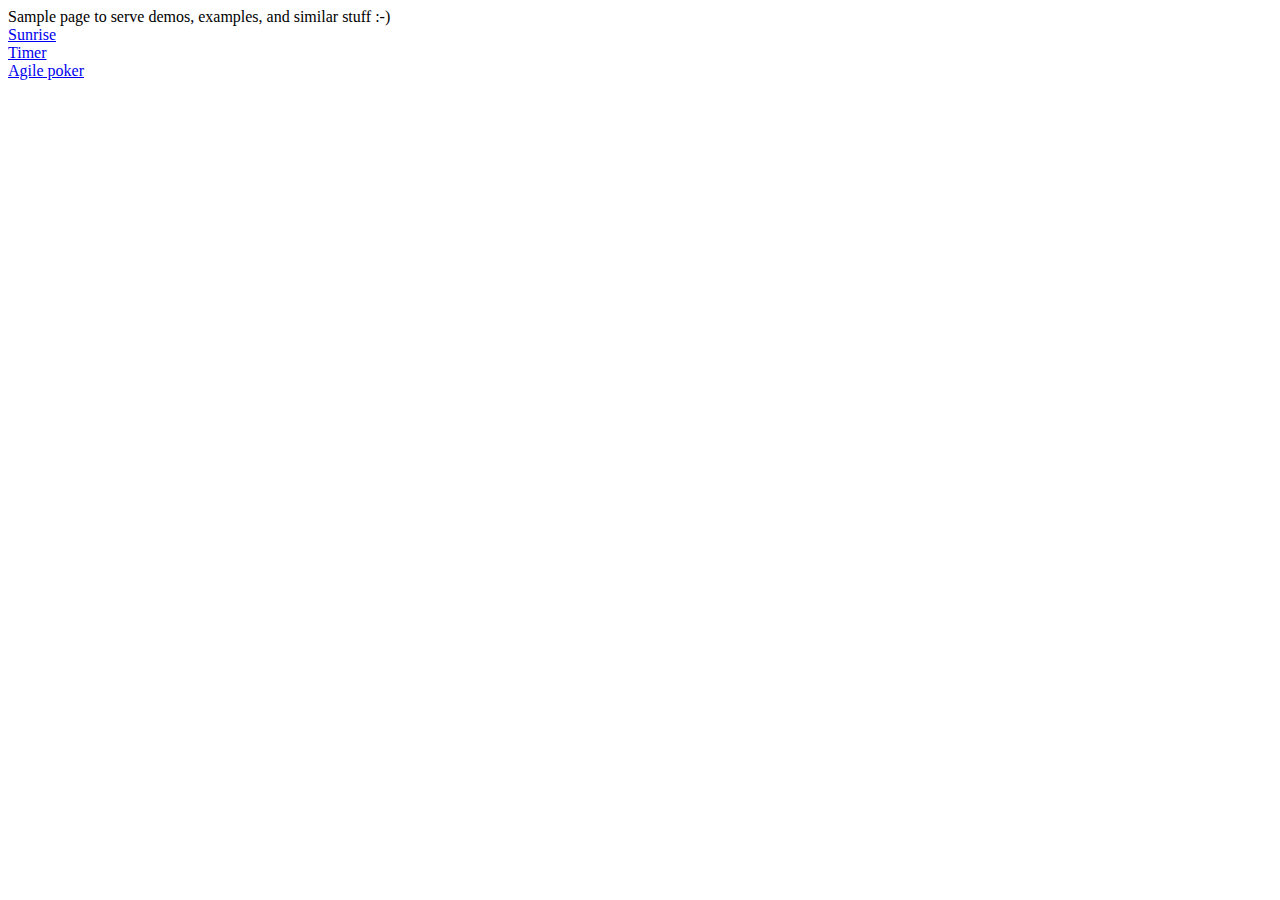
<file: index.html>
<html>
<body>
  Sample page to serve demos, examples, and similar stuff :-)<br />
  <a href="sunrise/sunrise.html">Sunrise</a><br />
  <a href="timer/timer.html">Timer</a><br />
  <a href="agile/Agile.html">Agile poker</a><br />
</body>
</html>
</file>
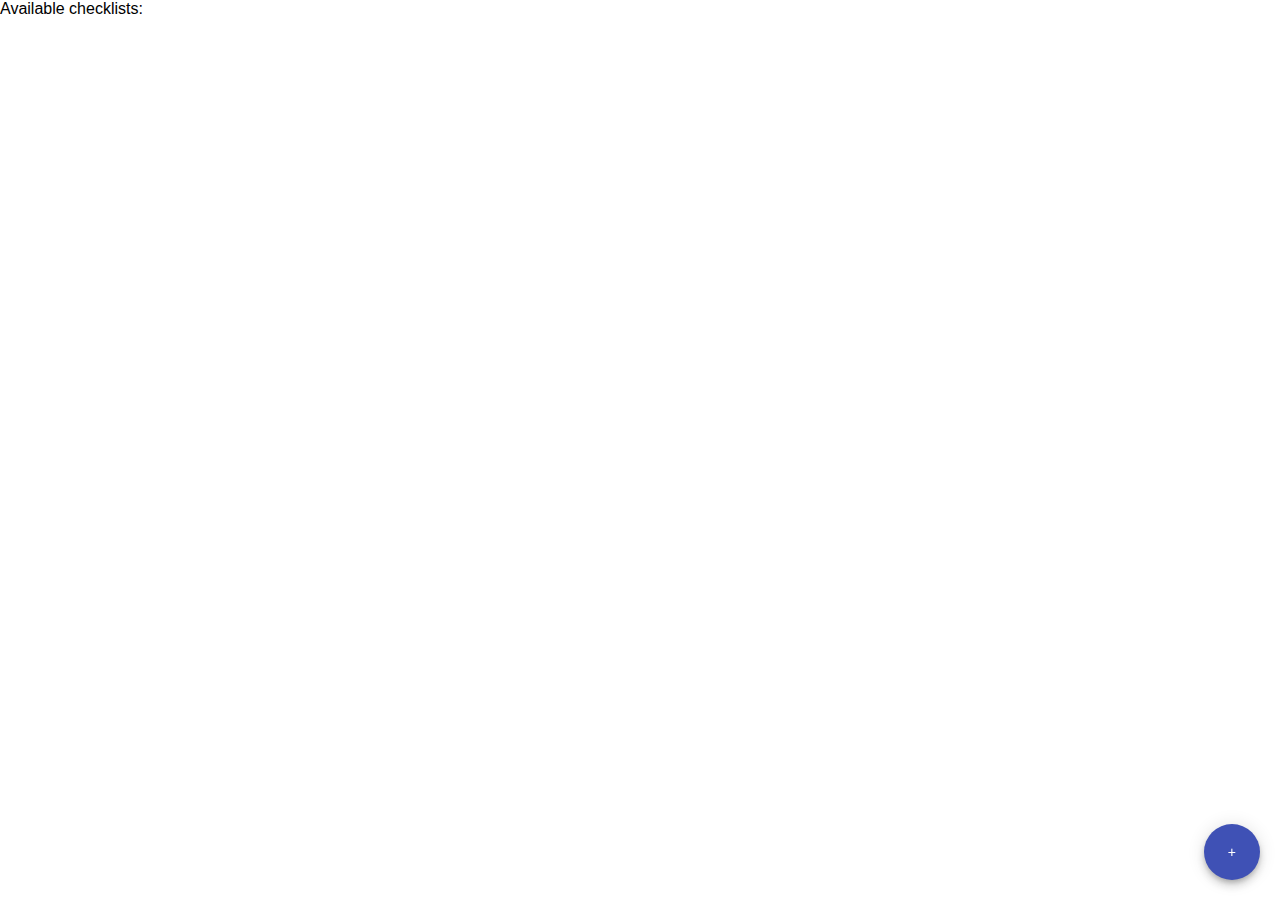
<file: checklist/index.html>
<!doctype html><html lang="en"><head><meta charset="utf-8"/><link rel="icon" href="/checklist/favicon.ico"/><meta name="viewport" content="width=device-width,initial-scale=1"/><meta name="theme-color" content="#000000"/><meta name="description" content="Web site created using create-react-app"/><link rel="apple-touch-icon" href="/checklist/logo192.png"/><link rel="manifest" href="/checklist/manifest.json"/><title>React App</title><link href="/checklist/static/css/main.5f361e03.chunk.css" rel="stylesheet"></head><body><noscript>You need to enable JavaScript to run this app.</noscript><div id="root"></div><script>!function(e){function r(r){for(var n,l,c=r[0],i=r[1],f=r[2],p=0,s=[];p<c.length;p++)l=c[p],Object.prototype.hasOwnProperty.call(o,l)&&o[l]&&s.push(o[l][0]),o[l]=0;for(n in i)Object.prototype.hasOwnProperty.call(i,n)&&(e[n]=i[n]);for(a&&a(r);s.length;)s.shift()();return u.push.apply(u,f||[]),t()}function t(){for(var e,r=0;r<u.length;r++){for(var t=u[r],n=!0,c=1;c<t.length;c++){var i=t[c];0!==o[i]&&(n=!1)}n&&(u.splice(r--,1),e=l(l.s=t[0]))}return e}var n={},o={1:0},u=[];function l(r){if(n[r])return n[r].exports;var t=n[r]={i:r,l:!1,exports:{}};return e[r].call(t.exports,t,t.exports,l),t.l=!0,t.exports}l.m=e,l.c=n,l.d=function(e,r,t){l.o(e,r)||Object.defineProperty(e,r,{enumerable:!0,get:t})},l.r=function(e){"undefined"!=typeof Symbol&&Symbol.toStringTag&&Object.defineProperty(e,Symbol.toStringTag,{value:"Module"}),Object.defineProperty(e,"__esModule",{value:!0})},l.t=function(e,r){if(1&r&&(e=l(e)),8&r)return e;if(4&r&&"object"==typeof e&&e&&e.__esModule)return e;var t=Object.create(null);if(l.r(t),Object.defineProperty(t,"default",{enumerable:!0,value:e}),2&r&&"string"!=typeof e)for(var n in e)l.d(t,n,function(r){return e[r]}.bind(null,n));return t},l.n=function(e){var r=e&&e.__esModule?function(){return e.default}:function(){return e};return l.d(r,"a",r),r},l.o=function(e,r){return Object.prototype.hasOwnProperty.call(e,r)},l.p="/checklist/";var c=this.webpackJsonpchecklister=this.webpackJsonpchecklister||[],i=c.push.bind(c);c.push=r,c=c.slice();for(var f=0;f<c.length;f++)r(c[f]);var a=i;t()}([])</script><script src="/checklist/static/js/2.46e9acab.chunk.js"></script><script src="/checklist/static/js/main.3c47b157.chunk.js"></script></body></html>
</file>
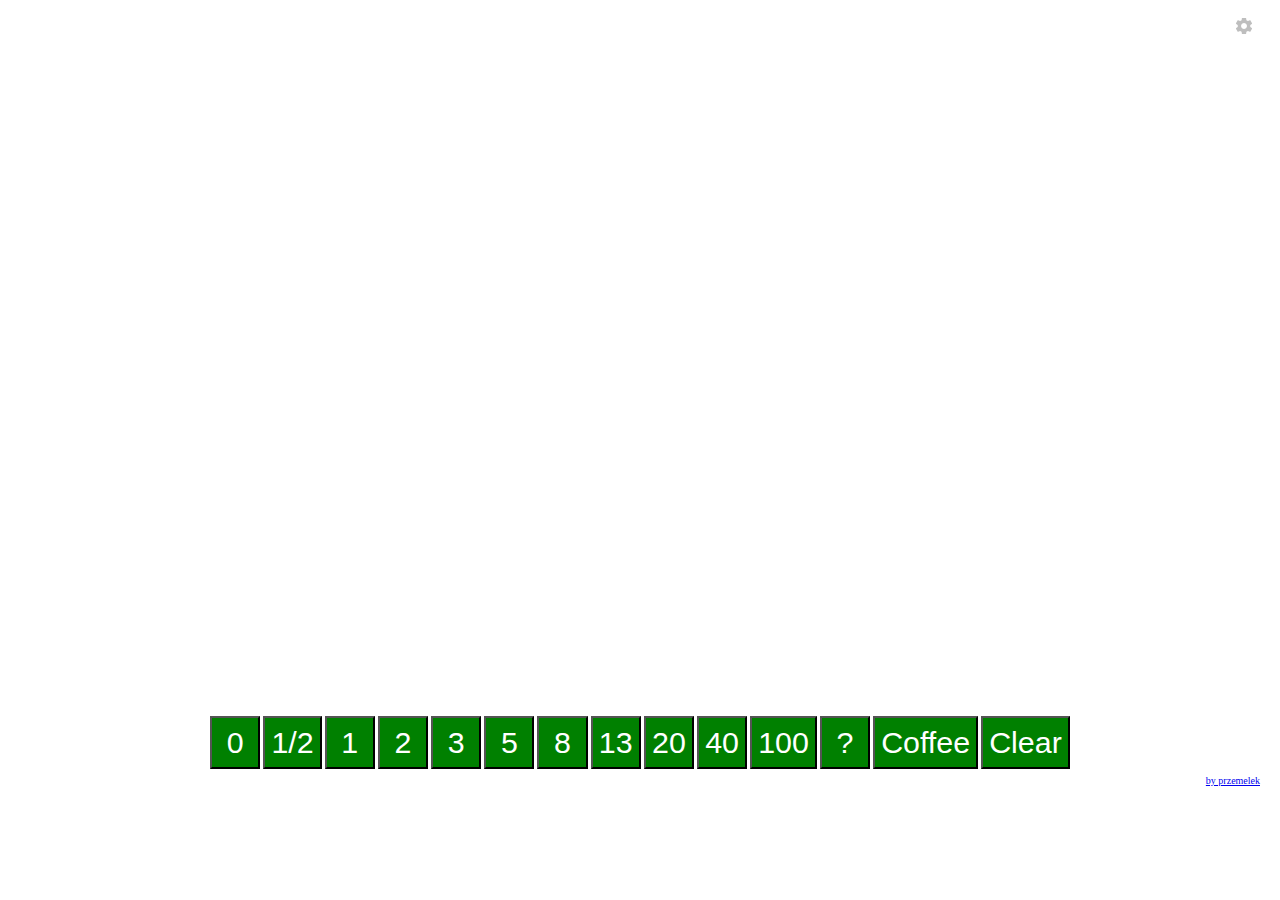
<file: agile/Agile.html>
<!DOCTYPE html>
<html>
<head>
<title>Agile poker</title>
<meta name="mobile-web-app-capable" content="yes">
<meta name="viewport" content="width=device-width">
<link rel="shortcut icon" sizes="196x196" href="pokercard.png" />
<script src="agile.js"></script>
<link rel="stylesheet" type="text/css" href="agile.css" />
</head>
<body>
<div class="container">
  <div class="header"><div style="text-align:right;"><img id="gear" src="gear.png"></div></div>
<div class="content">
<div id="res"></div>
</div>
<div class="footer">
  <div id="buttons" style="text-align:center"></div>
  <div style="text-align:right"><font size="0.1em"><a target="_blank" href="http://przemelek.blogspot.com">by przemelek</a></font></div>
</div>
</div>
<div id="settings">
  <br />
  <input name="fib" id="fib" type="checkbox"><label for="fib">use Fibonacci values</label>
  <br />
  <button id="cancel">Cancel</button> &nbsp; <button id="save">Save</button>
</div>
<script>
if('serviceWorker' in navigator) {
  navigator.serviceWorker
           .register('sw.js')
           .then(function() { console.log("Service Worker Registered"); });
}
</script>
</body>
</html>
</file>
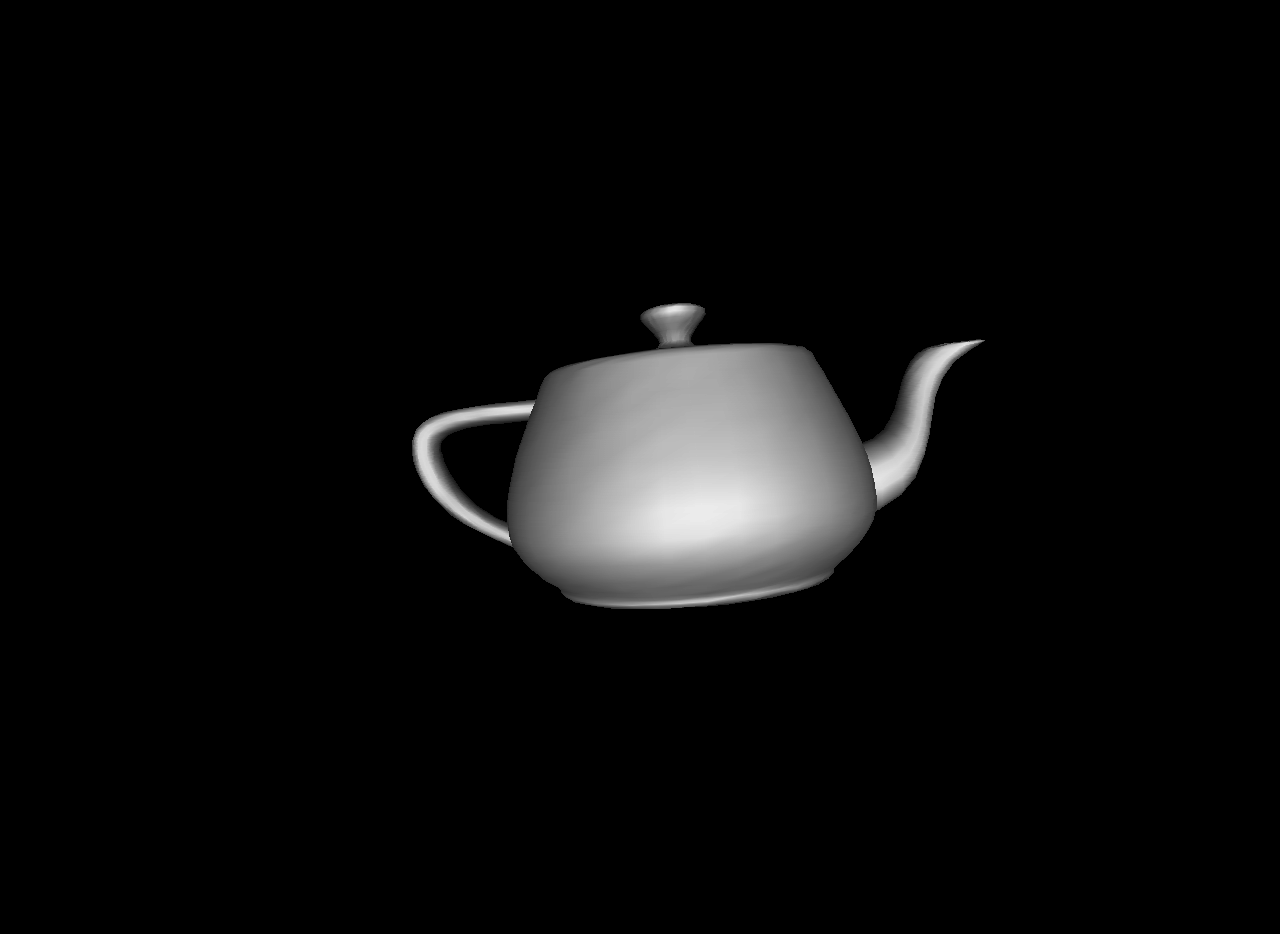
<file: efect/teapot.html>
<html>
<head>
  <meta charset="UTF-8">
</head>
<body bgcolor="black" text="black">
<canvas style="background:black" id="screen" width="640" height="400"></canvas><br />
<div id="content" style="font-family:courier;color:red;font-size:6em;position:absolute;top:75%;text-align:center;width:100%;overflow:hidden;z-index:100"></div>

<!-- Gourad Shading in JavaScript by <a href="http://przemelek.blogspot.com">Przemysław Rumik</a> :-) -->
<div id="frames"></div>
<!-- <button onclick="createFrame(false);">Start Animation</button> -->
<script src="teapot.js"></script>
<script>

var width = document.body.clientWidth;
var height = document.body.clientHeight;

var min = 10;
var max = -10;

for (var i=0; i<bryla.length; i++) {
  var p = bryla[i];
  for (var j=0; j<p.length; j++) {
    min=Math.min(min, p[j]);
    max=Math.max(max, p[j]);
  }
}

var d = max-min;

var smaller = Math.min(width, height);

console.log(d);
console.log(smaller/d);

var scale = smaller/d/4;

for (var i=0; i<bryla.length; i++) {
  var p = bryla[i];
  p[1]-=1.5;
  for (var j=0; j<p.length; j++) {
    p[j]*=scale;
  }
}


console.log(min);
console.log(max);
var startTime = new Date();
var sizeFactor = 1;
var canvas = document.getElementById("screen");

// var width = 320*2;
// var height = 200*2;
canvas.width=width*sizeFactor;
canvas.height=height*sizeFactor;
var ctx = canvas.getContext('2d');
var canvasData = ctx.createImageData(width, height);
var pix = canvasData.data;

	var imgWIDTH = width;
	var imgHEIGHT = Math.floor(height/2)*2;
  var imgBIGGER = Math.max(width, height);
//	varimgWIDTH = width*3;
//	varimgHEIGHT = 200*3;


	function Point2d(x,y) {
		this.x=x;
		this.y=y;
		this.kolor=0;
	}

	function Point3d(x,y,z) {
		this.x=x;
		this.y=y;
		this.z=z;
		this.kolor=0;
	}

	function Triang() {
		this.w=new Array();
		this.z=0;
		this.kolor=0;
	};

	var dokl=16;
	var divoff=256;
	var ile_pix=bryla.length;
	var ile_face=faces.length;
	var polys0 = new Array();
	var polys1 = new Array();
	var colors0 = new Array();
	var colors1 = new Array();
	var div = new Array();
	for (var i=0; i<divoff*2; i++) div[i]=new Array();
//	var pixels = new Array();
//	var screenPixels = new Array();
	var triangs = new Array(); //new Triang[ile_face];
	var pal = new Array();
	for (var i=0; i<256; i++) pal[i]=new Array();
	var katx,katy,katz;
	var sin_,cos_;
	var points = new Array(); //private Point3d[] points;
	var points2d = new Array(); // private Point2d[] points2d;
	var pcal = new Array(); // private Point3d[] pcal;
	function comparator(o1,o2) {
		return (o2.z-o1.z);
	}

	//BufferedImage img = new BufferedImage(imgWIDTH,imgHEIGHT,BufferedImage.TYPE_INT_RGB);

	var framesCount = 0;
	var cumulatedTimeInCreateFrame=0;
	var cumulatedTimeInCreatingImage;

	function FaceAnimator() {
		tempMain();
		createFrame(false);
//		img.setAccelerationPriority(1);
	}

	function horli(x1, x2, y, c1, c2) {
	 var i;
	 var dc,c,cp,id;
   // if (x1*1!=x1) return;
	 c=x2-x1;
         c1 = Math.round(c1);
         c2 = Math.round(c2);
   // if (!c) return;
	 if (c!=0) {
		 c+=divoff;
		 id=(y*width);
		 cp=c2-c1+divoff;
     // console.log(cp,c,div[cp],div[cp][c]);
		 dc=div[cp][c];
		 x2+=id;
		 x1+=id;
		 c=c1 << 7 ;
		 for (i=x1; i<=x2; i++) {
		  cp=c >> 7;
//		  var color = Math.floor(pal[cp][0]);
		  var color = pal[cp][0];
		  var id = i*4;
		  pix[id]=color;
		  pix[id+1]=color;
		  pix[id+2]=color;
		  pix[id+3]=255;
		  c+=dc;
		 };
	 };
	}

	function scanpoly(x1, y1, x2, y2, c1, c2) {
	 var i;
	 if ((i=(y2-y1))==0) return;
	 if (i<0)
	 {
	  var tmp=y1;
	  var tmp2=c1;
	  y1=y2;
	  c1=c2;
	  y2=tmp;

	  c2=tmp2;
	  tmp=x1;
	  i=-i;
	  x1=x2;
	  x2=tmp;
	 };
	 i+=divoff;

	 var DeltaX=div[(x2-x1)+divoff][i];
//	 int DeltaX=(x2-x1)*128/(y2-y1);
	 var dc=div[(c2-c1)+divoff][i];
//	 int dc=(c2-c1)*128/(y2-y1);

	 var Xposfixed=x1 << 7;
	 y1+=(imgHEIGHT/2);
	 y2+=(imgHEIGHT/2);
	 var cp=c1 << 7;
	 for (i=y1; i<y2; i++)
	 {
	  var Xpos=Xposfixed >> 7;
	  var cpos=cp >> 7;
	  if (Xpos < polys0[i]) {polys0[i]=Xpos; colors0[i]=cpos;}
	  if (Xpos > polys1[i]) {polys1[i]=Xpos; colors1[i]=cpos;}
	  Xposfixed+=DeltaX;
	  cp+=dc;
	 };
	}

	function triangle(x1, y1, x2, y2, x3, y3, c1, c2, c3) {

    x1=Math.floor(x1);
    x2=Math.floor(x2);
    x3=Math.floor(x3);
    y1=Math.floor(y1);
    y2=Math.floor(y2);
    y3=Math.floor(y3);
    c1=Math.floor(c1);
    c2=Math.floor(c2);
    c3=Math.floor(c3);

	 var Ymin=y1;
	 var Ymax=y1;

	 if (y2 < Ymin) Ymin=y2;
	 if (y2 > Ymax) Ymax=y2;

	 if (y3 < Ymin) Ymin=y3;
	 if (y3 > Ymax) Ymax=y3;

	 scanpoly(x1,y1,x2,y2,c1,c2);
	 scanpoly(x2,y2,x3,y3,c2,c3);
	 scanpoly(x3,y3,x1,y1,c3,c1);

	 if (Ymin<0) Ymin=0;
	 if (Ymax>(imgHEIGHT-1)) Ymax=imgHEIGHT-1;

	 Ymin+=(imgHEIGHT/2);
	 Ymax+=(imgHEIGHT/2);
   if (colors0.length==0) return;
	 for (var i=Ymin; i<Ymax; i++) {
	  horli((polys0[i]),(polys1[i]),i-imgHEIGHT/2,(colors0[i]),(colors1[i]));
	  (polys0[i])=imgHEIGHT*3;
	  (polys1[i])=-imgHEIGHT*3;
	 };
	}

	function tempMain()	{
	 var x,y;

	 for (x=-divoff+1; x<divoff; x++)
	  for (y=-divoff+1; y<divoff; y++) if (y!=0) div[divoff+x][divoff+y]=(x<<7)/y;

//	 sin_=new int[362];
	 sin_=new Array();;
//	 cos_=new int[362];
	 cos_=new Array();

	 //pcal = new Point3d[ile_pix];
	 pcal = new Array();
	 //points = new Point3d[ile_pix];
	 points = new Array();
	 //points2d = new Point2d[ile_pix];
	 points2d = new Array();

	 for (x=0; x<imgHEIGHT*2; x++) {
	  polys0[x]=32000;
	  polys1[x]=-32000;
	 };

	 for (x=0;x<=360;x++) {
	 sin_[x]=(Math.sin(x*(Math.PI/180))*(2<<(dokl-1)));
	 cos_[x]=(Math.cos(x*(Math.PI/180))*(2<<(dokl-1)));
	 }

	 for (x=0;x<ile_pix;x++)
	 {
		  points[x]=new Point3d();
		  points[x].x=bryla[x][0]*7;
		  points[x].y=bryla[x][1]*7;
		  points[x].z=bryla[x][2]*7-100;
	 }

	 for (x=0;x<ile_face;x++) {
		 triangs[x] = new Triang();
		 for (y=0;y<=2;y++) {
			 triangs[x].w[y]=faces[x][y];
		 }
	 }

	 pal[0][0]=0;
	 pal[0][1]=0;
	 pal[0][2]=0;

	 for (x=0;x<=255;x++) {
		  pal[x]=new Array();
		  pal[x][0]=0;
		  pal[x][1]=0;
		  pal[x][2]=0;
	 }

	 pal[255][0]=255;

	 for (x=255;x>0;x--)
	 {
	  for (y=0; y<=2; y++) {
		  pal[x][y]=(255-(Math.sin(90.0/255.0*x*Math.PI/180.0)*255.0));
 		}
	 };
	 for (x=0; x<ile_pix; x++) {
		 points2d[x] = new Point2d();
		 points2d[x].kolor=0;
	 }

	 for (x=0; x<ile_pix; x++) {
		 pcal[x]=new Point3d();
	 }
	 katx=katy=katz=0;
	 katx=180;
	}

function createFrame(inLoop) {
	var start = new Date().getTime();
        canvasData = ctx.createImageData(width, height);
	pix = canvasData.data;
	//canvasData.data = pixels;
	//pixels = canvasDat.data;
	var x1;
	var y1;
	var z1;
	var x;
	var y;
	var cosyz;
	var sinyz;
	var sinx;
	var cosx;
	var X;
	var Y;
	var Z;
	var xcos;
	var ysin;
	var ycos;
	var zsin;
	var kolor;
	 var ox=0,oy=0,oz=2500;
	 var ox_,oy_,oz_;
	 kolor=Math.sqrt(ox*ox+oy*oy+oz*oz);
	 ox_=(ox<<8)/kolor;
	 oy_=(oy<<8)/kolor;
	 oz_=(oz<<8)/kolor;
	 var xo,yo,zo,D;
	 D=2048;
	 while (1==1) {
//	 ctx.clearRect(0,0,320*sizeFactor,200*sizeFactor);
//	  pixels = new Array();
	  cosyz=cos_[katy];
	  sinyz=sin_[katy];
	  cosx=cos_[katx];
	  sinx=sin_[katx];
	  for (x=0; x<ile_pix; x++) {
	    xo=points[x].x;
	    yo=points[x].y;
	    zo=points[x].z;

	    xcos=(xo*cosyz);
	    ysin=(yo*sinyz);

	    x1=(xcos-ysin);
	    y1=((xo+yo)*((cosyz+sinyz))-(xcos+ysin))>>dokl;
	    x1=x1>>dokl;

	    xo=x1;
	    yo=y1;
	    z1=zo;

	    xcos=(xo*cosyz);
	    zsin=(zo*sinyz);

	    x1=(xcos-zsin);
	    z1=((xo+zo)*((cosyz+sinyz))-(xcos+zsin))>>dokl;
	    x1=x1>>dokl;

	    xo=x1;
	    yo=y1;
	    y1=yo;
	    pcal[x].x=xo;
	    zo=z1;

	    ycos=(yo*cosx);
	    zsin=(zo*sinx);

	    y1=(ycos-zsin);
	    z1=((zo+yo)*((cosx+sinx))-(ycos+zsin))>>dokl;
	    y1=y1>>dokl;

	    pcal[x].y=yo=y1;
	    pcal[x].z=zo=z1;
	    x1=xo;

	    points2d[x].x=((xo<<8)/(zo+D)*3+imgWIDTH/2);
	    points2d[x].y=((yo<<8)/(zo+D)*3+imgHEIGHT/2);

	  }

	  for (x=0;x<ile_face; x++) {
	   triangs[x].z=0;
	   for (y=0;y<3;y++) {

       triangs[x].z+=pcal[triangs[x].w[y]].z;
     }

	   triangs[x].kolor=Z=((((pcal[triangs[x].w[1]].x-pcal[triangs[x].w[0]].x)*(pcal[triangs[x].w[0]].y-pcal[triangs[x].w[2]].y)-
	   (pcal[triangs[x].w[1]].y-pcal[triangs[x].w[0]].y)*(pcal[triangs[x].w[0]].x-pcal[triangs[x].w[2]].x))));

	   if (Z>=0) {
		   X=((((pcal[triangs[x].w[1]].y-pcal[triangs[x].w[0]].y)*(pcal[triangs[x].w[0]].z-pcal[triangs[x].w[2]].z)-
		   (pcal[triangs[x].w[1]].z-pcal[triangs[x].w[0]].z)*(pcal[triangs[x].w[0]].y-pcal[triangs[x].w[2]].y))));
		   Y=((((pcal[triangs[x].w[1]].z-pcal[triangs[x].w[0]].z)*(pcal[triangs[x].w[0]].x-pcal[triangs[x].w[2]].x)-
		   (pcal[triangs[x].w[1]].x-pcal[triangs[x].w[0]].x)*(pcal[triangs[x].w[0]].z-pcal[triangs[x].w[2]].z))));

		   kolor=Math.sqrt(X*X+Y*Y+Z*Z)+1;

		   X=(X<<8)/kolor;
		   Y=(Y<<8)/kolor;
		   Z=(Z<<8)/kolor;

		   kolor=(Math.sqrt((ox_-X)*(ox_-X)+(oy_-Y)*(oy_-Y)+(oz_-Z)*(oz_-Z))>>1)+1;
	   } else kolor=255;

	   for (y=0; y<=2; y++) {
		   if (points2d[triangs[x].w[y]].kolor==0) points2d[triangs[x].w[y]].kolor=kolor;
		   else points2d[triangs[x].w[y]].kolor=(points2d[triangs[x].w[y]].kolor+kolor)>>1;
	   };
	  };

	  triangs.sort(comparator);
	  for (x=0;x<ile_face; x++) {
	   if (triangs[x].kolor>0)
	   triangle(points2d[triangs[x].w[0]].x,points2d[triangs[x].w[0]].y,
	            points2d[triangs[x].w[1]].x,points2d[triangs[x].w[1]].y,
	            points2d[triangs[x].w[2]].x,points2d[triangs[x].w[2]].y,
	            points2d[triangs[x].w[0]].kolor,points2d[triangs[x].w[1]].kolor,
	            points2d[triangs[x].w[2]].kolor);
	  };
	  katx=(katx+1)%360;
	  katy=(katy+1)%360;
	  katz=(katz+1)%360;
	  ctx.putImageData(canvasData,0,0);
	  framesCount++;
	  var lastFrameTime = new Date()-start;
	  cumulatedTimeInCreateFrame+=lastFrameTime;
	  var time = new Date()-startTime;
	  document.getElementById("frames").innerHTML = "average "+Math.round(framesCount/(cumulatedTimeInCreateFrame/1000)*100)/100+" frames per second, last frame took "+lastFrameTime+" ms\nTrue speed is "+(framesCount/time*1000)+" fps";
	  if (!inLoop) {
		  break;
	  }
	 }
	 setTimeout("createFrame(false)",1);
	}


tempMain();
createFrame(false);



</script>
</body>
</html>
</file>
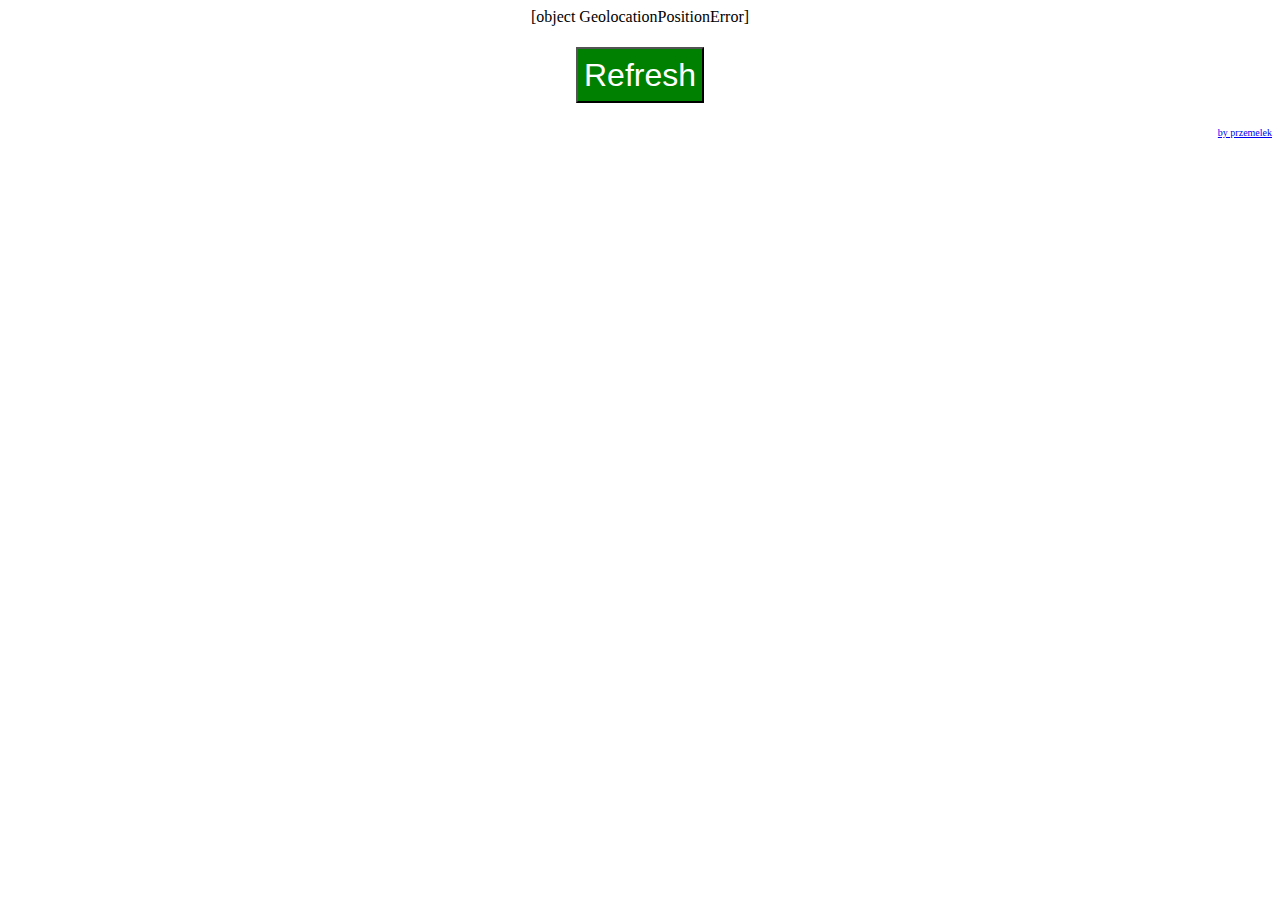
<file: sunrise/sunrise.html>
<!doctype html>
<html manifest="sun.mf">
<head><meta http-equiv="Content-Type" content="text/html; charset=ISO-8859-2">
<title>Sun set/rise time</title>
<meta name="mobile-web-app-capable" content="yes">
<meta name="viewport" content="width=device-width">
<link rel="shortcut icon" sizes="196x196" href="sun.png">
<script src="sun_rise.js"></script></head>

<body>
<center><div id="content" style="min-height:70%">Wait...</div>
<br>
<button id="refreshButton" style="font-size: 2em;background-color: green;margin: 0.1em;color: white;min-width: 1.75em;height: 1.75em;">Refresh</button>
</center>
<p align="right"><font size="0.1em"><a href="http://przemelek.blogspot.com/" target="_blank">by przemelek</a></font></p>
<script src="sunrise.js"></script>

</body></html>
</file>
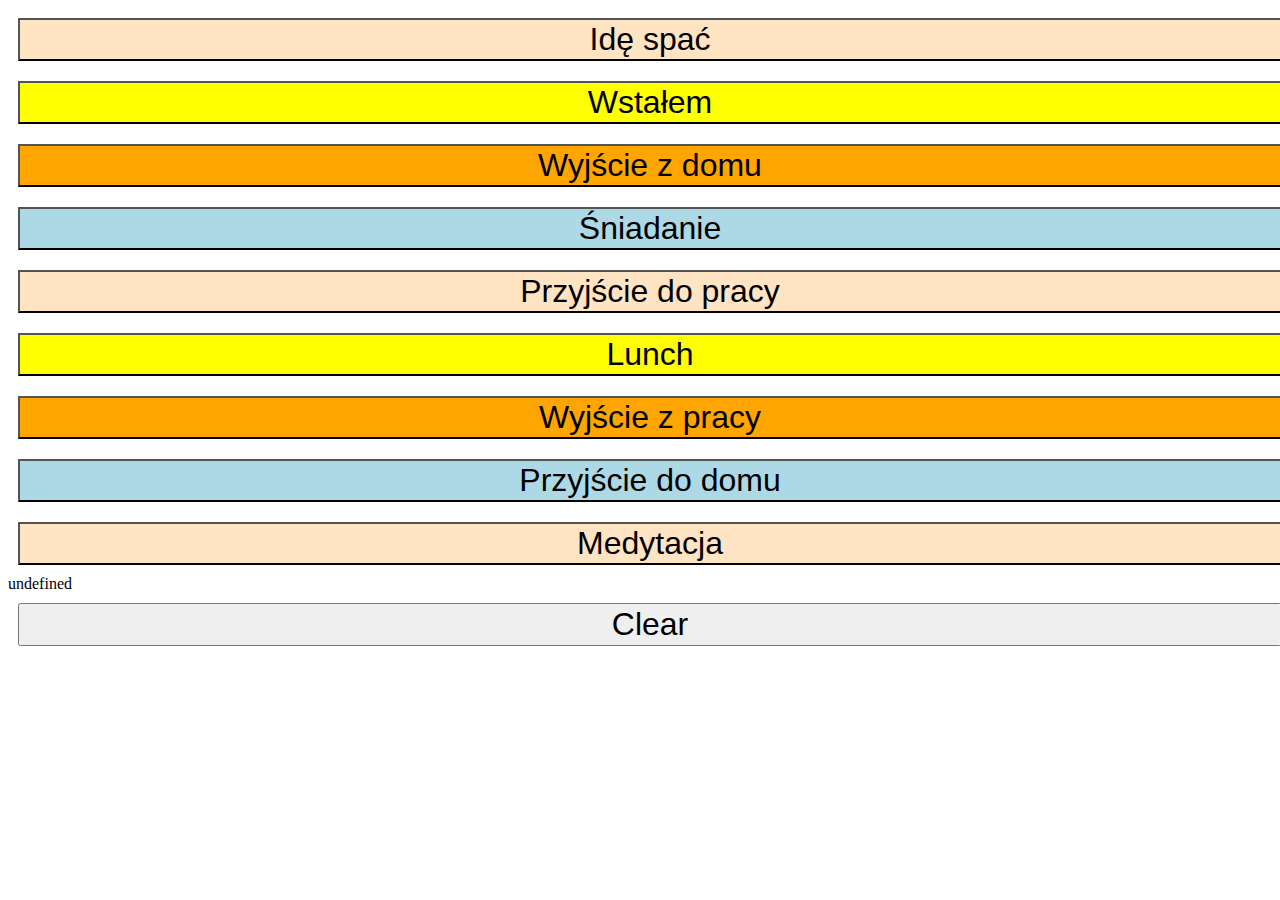
<file: timer/timer.html>
<html>
<head>
<title>Timer</title>
 <META HTTP-EQUIV="Content-type" CONTENT="text/html; charset=UTF-8">
<meta name="mobile-web-app-capable" content="yes">
<meta name="viewport" content="width=device-width">
<link rel="shortcut icon" sizes="192x192" href="timer.png">
<STYLE>
/*BODY {
	SCROLLBAR-FACE-COLOR: #555555; SCROLLBAR-HIGHLIGHT-COLOR: #cc3000; SCROLLBAR-SHADOW-COLOR: #cc3300; SCROLLBAR-3DLIGHT-COLOR: #333333; SCROLLBAR-ARROW-COLOR: #999999; SCROLLBAR-TRACK-COLOR: #333333; SCROLLBAR-DARKSHADOW-COLOR: #333333
} */
button {
  width : 100%;
  margin: 10px;
  font-size:2em;

}
</STYLE>

</head>
<body>
<div id="content"></div>
<div id="report"></div>
<button id="clear">Clear</button>
<script>
if('serviceWorker' in navigator) {
  navigator.serviceWorker
           .register('sw.js')
           .then(function() { console.log("Service Worker Registered"); });
}
</script>
<script src="timer.js"></script>
</body>
</html>
</file>
<file: checklist/static/css/main.5f361e03.chunk.css>
body{margin:0;font-family:-apple-system,BlinkMacSystemFont,"Segoe UI","Roboto","Oxygen","Ubuntu","Cantarell","Fira Sans","Droid Sans","Helvetica Neue",sans-serif;-webkit-font-smoothing:antialiased;-moz-osx-font-smoothing:grayscale}code{font-family:source-code-pro,Menlo,Monaco,Consolas,"Courier New",monospace}.App{text-align:center}.App-logo{height:40vmin;pointer-events:none}@media (prefers-reduced-motion:no-preference){.App-logo{-webkit-animation:App-logo-spin 20s linear infinite;animation:App-logo-spin 20s linear infinite}}.App-header{background-color:#282c34;min-height:100vh;display:flex;flex-direction:column;align-items:center;justify-content:center;font-size:calc(10px + 2vmin);color:#fff}.App-link{color:#61dafb}@-webkit-keyframes App-logo-spin{0%{transform:rotate(0deg)}to{transform:rotate(1turn)}}@keyframes App-logo-spin{0%{transform:rotate(0deg)}to{transform:rotate(1turn)}}
/*# sourceMappingURL=main.5f361e03.chunk.css.map */
</file>
<file: agile/agile.css>
.agileButton {
	font-size: 1.9em;
	background-color: green;
	margin: 0.05em;
	color: white;
	min-width: 1.65em;
	height: 1.75em;
}


/* Reset */
html, body { height: 100%; margin: 0; padding: 0; }

/* Essentials */
.container { display: table; }
.content { display: table-row; height: 100%; vertical-align: middle; margin-top: auto; margin:0; padding: 0; }
.content-body { display: table-cell; }

/* Aestetics */
.container { width: 100%; height: 100%; }
.header, .footer { padding: 10px 20px; }
.header { height: 1em; }
.footer {
	height: 11em;
}
.content-body { padding: 20px; }

/* text align */
.container { text-align:center; }

#settings {
	display:none;position:absolute;top:0px;right:0px;width:100%;height:100%;background-color:white;font-size:2em;text-align:center;
}
</file>
